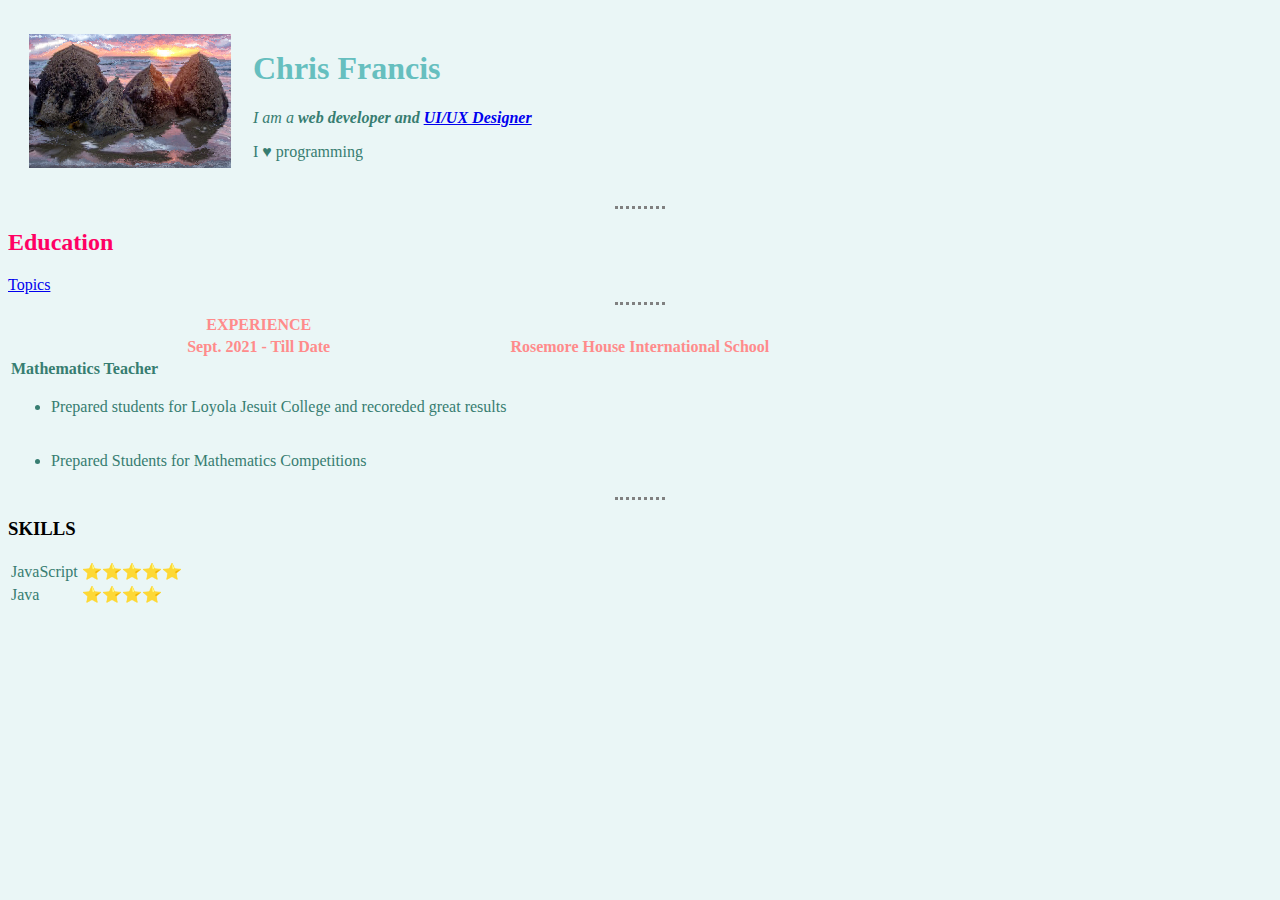
<file: index.html>
<!DOCTYPE html>
<html lang="en" dir="ltr">

<head>
  <meta charset="utf-8">
  <title>🌟 Chris' Personal Site</title>

    <link rel="stylesheet" href="css/styles.css">

</head>

<body>
  <table cellspacing="20">
    <tr>
      <td><img src="image.png" alt=""></td>
      <td><h1>Chris Francis</h1>
      <p><em> I am a <strong>web developer and <a href="https://www.udemy.com">UI/UX Designer</a></strong></em></p>
      <p> I ♥ programming</p></td>
    </tr>
  </table>

  <hr>
  <h2><strong>Education</strong></h2>

<a href="topics.html">Topics</a>

<hr>

<table>

<thead>
  <tr>
    <th><strong>EXPERIENCE</strong></th>
  </tr>
</thead>
<thead>
  <tr>
      <th><strong>Sept. 2021 - Till Date</strong></th>
      <th><strong>Rosemore House International School</strong></th>
  </tr>
</thead>


<tbody cellspacing="5">
  <tr>
    <td><strong>Mathematics Teacher</strong></td>
  </tr>

  <tr>
    <td>
      <ul>
      <li>Prepared students for Loyola Jesuit College and recoreded great results</li>
      </ul>
    </td>
  </tr>
  <tr>
  <td>
    <ul>
      <li>Prepared Students for Mathematics Competitions</li>
    </ul>
  </td>
  </tr>
</tbody>

</table>

<hr>

<h3><strong>SKILLS</strong></h3>

<table>

    <tr>
      <td>JavaScript</td>
      <td>⭐⭐⭐⭐⭐</td>
    </tr>

    <tr>
      <td>Java</td>
      <td>⭐⭐⭐⭐</td>
    </tr>

</table>
</body>

</html>
</file>
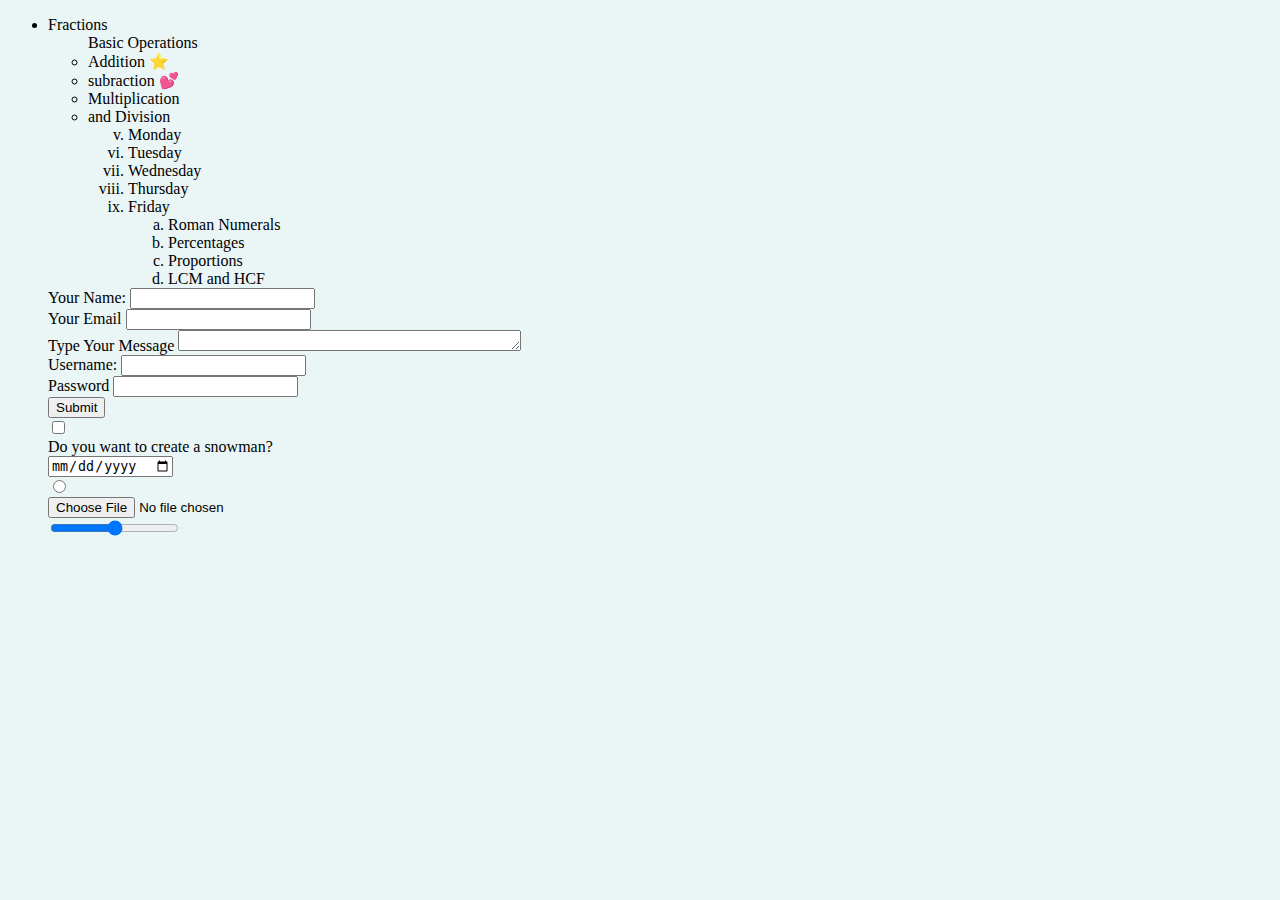
<file: topics.html>
<!DOCTYPE html>
<html lang="en" dir="ltr">

<head>
  <meta charset="utf-8">
  <title>Topics</title>
  <link rel="stylesheet" href="css/styles.css">

</head>

<body>
  <ul>
    <li>Fractions
      <ul>Basic Operations
        <li>Addition ⭐</li>
        <li>subraction 💕</li>
        <li>Multiplication</li>
        <li>and Division
          <ol type="i" start="5">
            <li>Monday</li>
            <li>Tuesday</li>
            <li>Wednesday</li>
            <li>Thursday</li>
            <li>Friday
              <ol type="a">
                <li>Roman Numerals</li>
                <li>Percentages</li>
                <li>Proportions</li>
                <li>LCM and HCF</li>
              </ol>
            </li>
          </ol>
        </li>
    </li>
  </ul>

  <form action="mailto:christopherogwogwo@gmail.com" method="post" enctype="text/plain">

    <label>Your Name:</label>
    <input type="text" name="yourName" value=""><br>

    <label>Your Email</label>
    <input type="email" name="yourEmail" value=""><br>

    <label>Type Your Message</label>
    <textarea name="name" rows="1" cols="40"></textarea><br>

    <label>Username:</label>
    <input type="text" name="yourUsername" value=""><br>

    <label>Password</label>
    <input type="password" name="yourPassword" value=""><br>
    <input type="submit" name=""><br>

    <input type="checkbox" name=""><br>
    <label>Do you want to create a snowman?</label><br>

    <input type="date" name="" value=""><br>
    <input type="radio" name="" value=""><br>
    <input type="file" name="" value=""><br>
    <input type="range" name="" value=""><br>




  </form>
</body>

</html>
</file>
<file: css/styles.css>
body {

  background-color: #EAF6F6;

}

h1 {

  color: #66BFBF;

}

hr {

  border-color: grey;
  border-style: none;
  border-top-style: dotted;
  border-width: 3px;
  width: 50px;
}

h2 {

  color: #FF0063;

}

thead {

  color: #FF8B8B;

}

tbody {

  color: #377D71;

}
</file>
